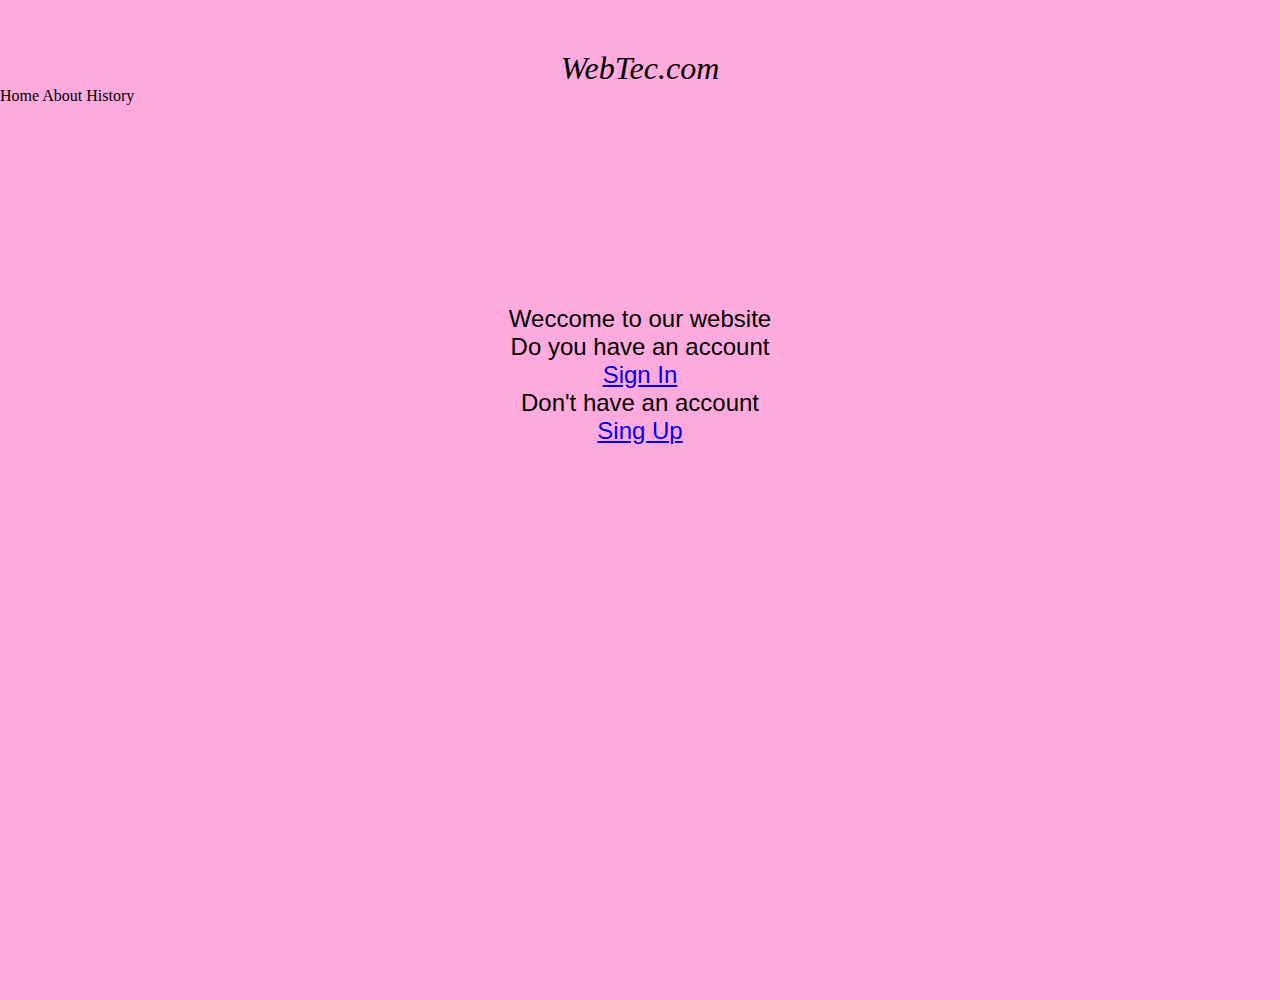
<file: index.html>
<!DOCTYPE html>
<html lang="en">
<head>
    <meta charset="UTF-8">
    <meta name="viewport" content="width=device-width, initial-scale=1.0">
    <title>Document</title>
    <link href="style.css" rel="stylesheet">
</head>
<body>
   
    <section class="main">
        <p class="web">
            WebTec.com
        </p>
        Home About History
        <p class="p1"> Weccome to our website</p>
        <p class="p2">Do you have an account</br><a href="sign in.html">Sign In</a></br>
            Don't have an account</br><a href="d:\Assig.--Registration.-form\index.html">Sing Up</a></p>
        
        
    </section>
</body>
</html>
</file>
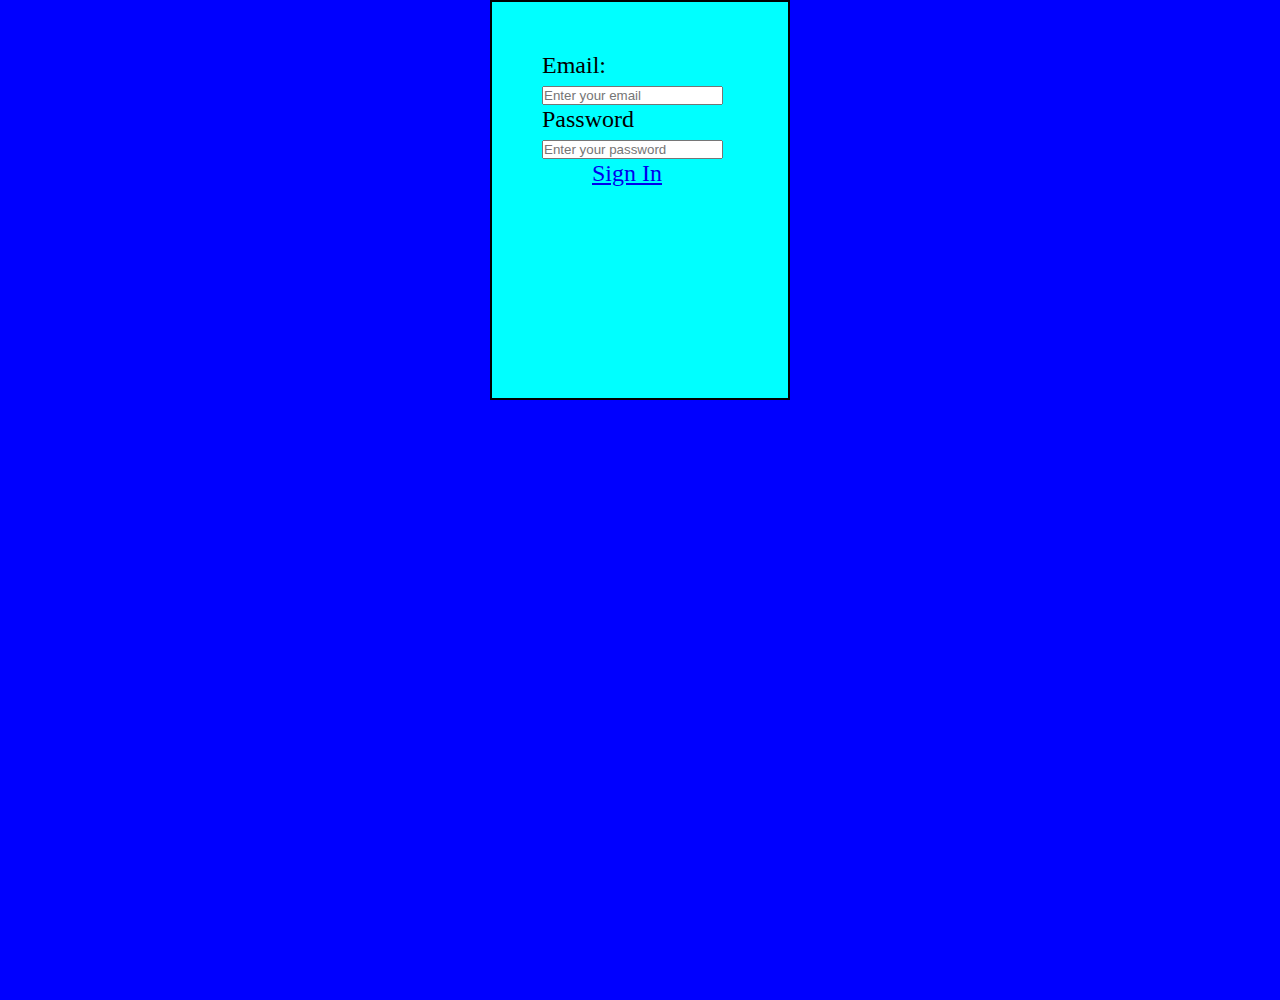
<file: sign in.html>
<!DOCTYPE html>
<html lang="en">
<head>
    <meta charset="UTF-8">
    <meta name="viewport" content="width=device-width, initial-scale=1.0">
    <title>Document</title>
    <link href="style.css" rel="stylesheet">
</head>
<body>
    <section class="signup">
        <div class="section">
        <label for="">Email:</label></br>
        <input type="email" name="" value="" id="" placeholder="Enter your email"></br>
        <label for="">Password</label></br>
        <input type="password" name="" value="" id="" placeholder="Enter your password">
        <p class="pp"><a href="d:\Assig.--Registration.-form\welcome.html">Sign In</a></p>
</div>
    </section>
</body>
</html>
</file>
<file: style.css>
* {
    margin: 0;
    padding: 0;
    box-sizing: border-box;
}
.p {

    text-align: center;
    font-size: x-large;
    font-family: 'Gill Sans', 'Gill Sans MT', Calibri, 'Trebuchet MS', sans-serif;
    margin-top: 200px;
    color: aliceblue;
}
.main {
    background-color: #fad;
    height: 1000px;
}
.p1 {
    
    text-align: center;
    font-size: x-large;
    font-family: 'Gill Sans', 'Gill Sans MT', Calibri, 'Trebuchet MS', sans-serif;
    margin-top: 200px;
    color: black;
}
.p2 {
    
    text-align: center;
    font-size: x-large;
    font-family: 'Gill Sans', 'Gill Sans MT', Calibri, 'Trebuchet MS', sans-serif;
    margin-top: px;
    color: black;
}
.p3 {
    
    text-align: center;
    font-size: x-large;
    font-family: 'Gill Sans', 'Gill Sans MT', Calibri, 'Trebuchet MS', sans-serif;
    margin-top: 200px;
    color: black;
}
.home {
    height: 20px;
    background-color: aliceblue;
    color: black;
}
.signup {
    background-color: blue;
    background-repeat: no-repeat;
    background-position: center;
    background-size: cover;
    height: 1000px;
}
.section {
    height: 400px;
    width: 300px;
    background-color: aliceblue;
    border: 2px solid black;
    margin: auto;
    padding-left: 50px;
    padding-top: 50px;
    background-color: aqua;
    font-size: x-large;

}
.pp {
    margin-left: 50px;
}
.web {
    text-decoration: dotted;
    text-align: center;
    font-size: xx-large;
    font-family: Cambria, Cochin, Georgia, Times, 'Times New Roman', serif;
    padding-top: 50px;
    font-style: italic;


}
</file>
